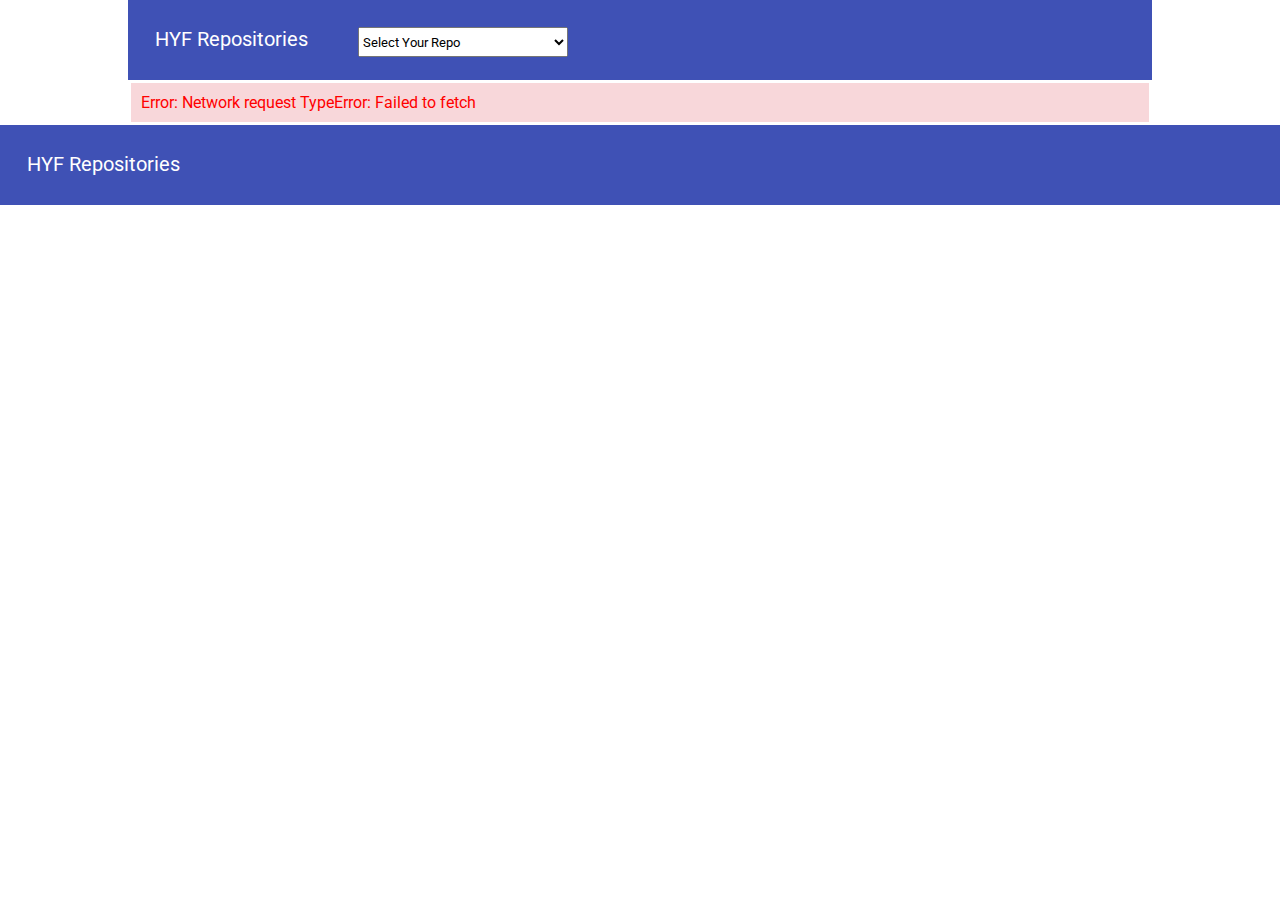
<file: hackyourrepo-app/index.html>
<!DOCTYPE html>
<html lang="en">
  <head>
    <meta charset="UTF-8" />
    <meta
      name="viewport"
      content="width=device-width, initial-scale=1.0, maximum-scale=1.0, user-scalable=no"
    />
    <meta name="theme-color" content="#000000" />
    <meta name="apple-mobile-web-app-capable" content="yes" />
    <meta name="mobile-web-app-capable" content="yes" />
    <meta name="format-detection" content="telephone=no" />
    <link rel="apple-touch-icon" href="./hyf.png" />
    <link rel="shortcut icon" type="image/png" href="./hyf.png" />
    <title>HackYourRepo</title>
    <link href="https://fonts.googleapis.com/css?family=Roboto:400,700" rel="stylesheet"/>
    <link rel="stylesheet" href="./style.css" />
    <script type="module" defer src="./script.js"></script>
  </head>
  <body>
  </body>
</html>
</file>
<file: hackyourrepo-app/style.css>
/* 
  Write here your CSS rules for HackYourRepo!
  
*/

* {
  padding: 0px;
  margin: 0px;
  box-sizing: border-box;
  font-family: 'Roboto', sans-serif;
  cursor: default;
}

header {
  display: flex;
  height: 80px;
  width: 80%;
  margin: 0 auto;
  padding: 27px;
  background-color: #3f51b5;
}

p {
  color: white;
  font-size: 20px;
}

select {
  height: 30px;
  width: 210px;
  margin-left: 50px;
}

#container {
  display: flex;
  justify-content: space-around;
  width: 80%;
  min-height: calc(100vh - (80px -80px));
  margin: 0 auto;
  background-color: white;
}

#leftSide {
  padding: 10px;
  margin: 3px;
  width: 50%;
  height: fit-content;
  line-height: 25px;
  background-color: whitesmoke;
}

.leftTd {
  display: block;
  width: 110px;
  font-weight: bold;
}

#repoName {
  cursor: pointer;
}

#rightSide {
  width: 50%;
  height: fit-content;
  padding: 0px;
  margin: 3px;
  line-height: 25px;
  color: #3f51b5;
  background-color: white;
  display: flex;
  flex-direction: column;
}

h4 {
  margin: 0px;
  padding: 10px;
  background-color: whitesmoke;
}

#contributorsEmpty {
  background-color: whitesmoke;
  margin: 3px 0;
  padding: 10px;
  color: #3f51b5;
}

#contributorsBody {
  color: black;
  display: flex;
  flex-direction: column;
  align-content: space-around;
  background-color: white;
  width: 100%;
  height: fit-content;
}

#contributorsBody > div {
  display: flex;
  flex-direction: row;
  justify-content: space-between;
  border: 1px solid #3f51b5;
  align-items: center;
  padding: 10px;
  margin: 3px;
}

#contributorsBody div a {
  text-decoration: none;
  cursor: pointer;
  width: 150px;
  margin-left: -200px;
}

#contributorsBody div img {
  width: 70px;
  height: 70px;
}

#contributorsBody div div {
  background-color: gray;
  color: white;
  width: 40px;
  height: 30px;
  border-radius: 8px;
  text-align: center;
  padding: 3px;
}

#containerPagination {
  width: 100%;
  height: fit-content;
  padding: 10px;
  margin: 3px 0;
  display: flex;
  justify-content: space-between;
  background-color: whitesmoke;
}

.buttonPagination {
  background-color: gray;
  color: white;
  width: 40px;
  height: 30px;
  border-radius: 8px;
  border: 0px solid white;
  text-align: center;
  margin: 3px;
}

.buttonPaginationDaynamic{
  background-color: gray;
  color: white;
  width: 40px;
  height: 30px;
  border-radius: 8px;
  border: 0px solid white;
  text-align: center;
  margin: 3px;
}

.buttonPaginationDaynamic:hover{
  color: white;
  background-color: #3f51b5;

}

.buttonPagination:hover {
  color: white;
  background-color: #3f51b5;
}

.active {
  color: white;
  background-color: #3f51b5;
}

.disabled {
  opacity: 0.5;
}

.disabled:hover {
  color: white;
  background-color: gray;
}

#contributorsParaError {
  color: red;
}

#contributorsError {
  padding: 10px;
  margin: 3px 0;
  color: red;
  background-color: #f8d7da;
  height: 100%;
  width: 100%;
  border: 0px solid white;
}

#mainError {
  padding: 10px;
  margin: 3px;
  color: red;
  background-color: #f8d7da;
  height: 100%;
  width: 100%;
}

footer {
  padding: 27px;
  height: 80px;
  background-color: #3f51b5;
}

/*  media-queries  */

/* Smaller SmartPhones */

@media (max-width: 480px) {
  header {
    width: 100%;
  }
  header p {
    width: calc(100vw - 220px);
    font-size: 18px;
    margin-top: 5px;
  }
  #container {
    width: 100%;
    flex-wrap: wrap;
  }
  #leftSide {
    width: 100%;
    height: fit-content;
  }
  #rightSide {
    width: 100%;
  }
  #contributorsBody div a {
    margin-left: 0px;
  }
}

/* Tablets & Larger SmartPhones  */

@media (min-width: 481px) and (max-width: 768px) {
  header {
    width: 80%;
  }
  header p {
    width: 250px;
    font-size: 18px;
    margin-top: 5px;
  }
  #container {
    width: 80%;
    flex-wrap: wrap;
  }
  #leftSide {
    width: 100%;
    height: fit-content;
  }
  #rightSide {
    width: 100%;
  }
  #contributorsBody div a {
    margin-left: 0px;
  }
}

/* Laptops & Larger Tablets & Small Desktops  */

@media (min-width: 769px) and (max-width: 1279px) {
  header {
    width: 80%;
  }
  header p {
    font-size: 20px;
    margin-top: 5px;
  }
  #container {
    width: 80%;
    flex-wrap: nowrap;
  }
  #leftSide {
    width: 100%;
    height: fit-content;
  }
  #rightSide {
    width: 100%;
  }
  #contributorsBody div a {
    margin-left: 0px;
  }
}
</file>
